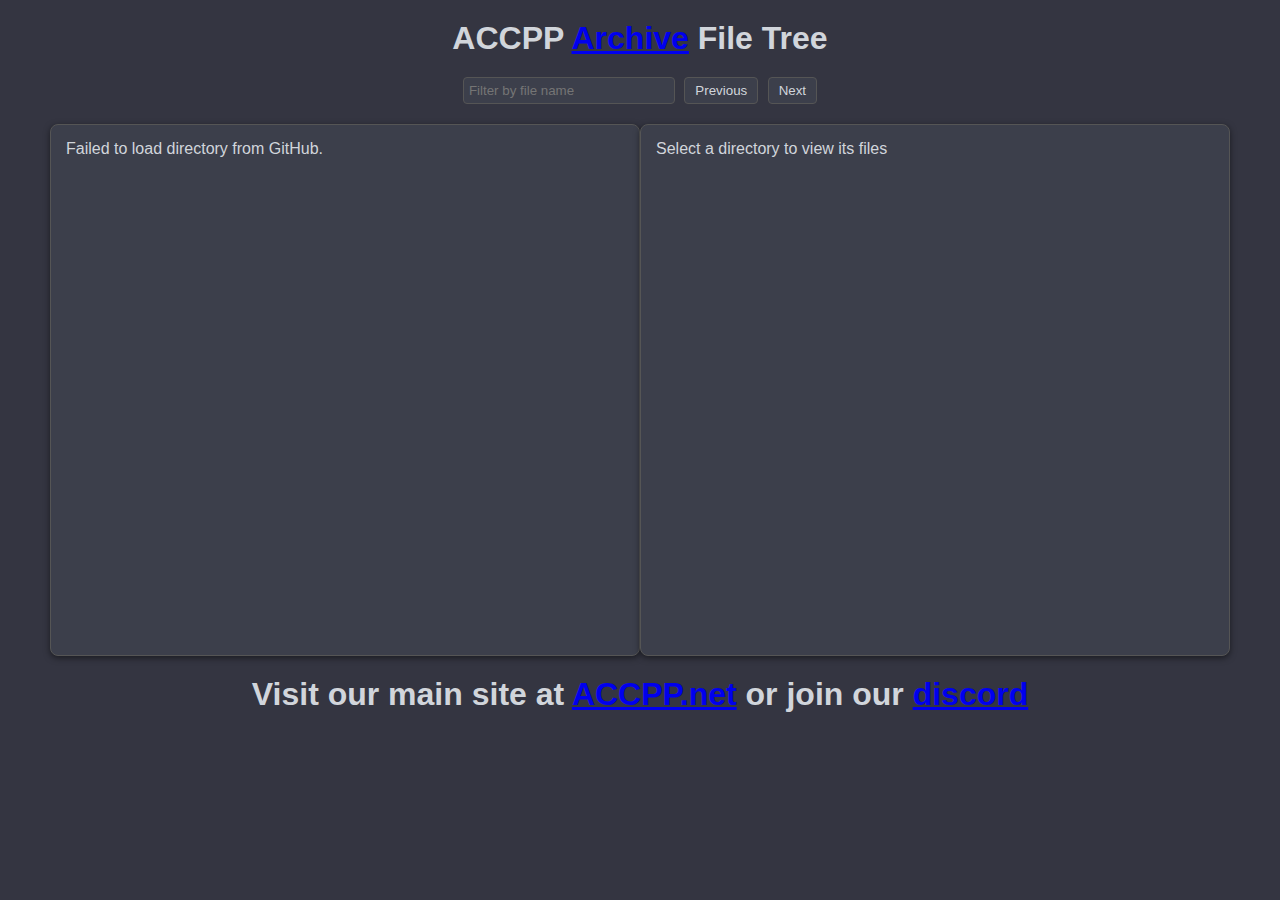
<file: directory.html>
<!DOCTYPE html>
<html lang="en">
<head>
  <meta charset="UTF-8">
  <title>ACCPP Archive File Tree</title>
  <script src="https://code.jquery.com/jquery-3.6.0.min.js"></script>
  <style>
    /* Dark mode (cobalt gray) styling */
    body {
      font-family: "Segoe UI", sans-serif;
      margin: 0;
      padding: 0;
      background-color: #343541; /* Dark cobalt gray background */
      color: #d1d5db; /* Light gray text */
    }
	/* Header */
    h1 {
      text-align: center;
      margin: 20px 0;
    }
    /* Search Controls */
    #search-controls {
      text-align: center;
      margin-bottom: 10px;
    }
    #filterInput {
      padding: 5px;
      width: 200px;
      border: 1px solid #555;
      border-radius: 4px;
      background-color: #3c3f4b;
      color: #d1d5db;
    }
    #search-controls button {
      padding: 5px 10px;
      margin-left: 5px;
      border: 1px solid #555;
      border-radius: 4px;
      background-color: #3c3f4b;
      color: #d1d5db;
      cursor: pointer;
      transition: background-color 0.2s;
    }
    #search-controls button:hover {
      background-color: #50575e;
    }
    .container {
      display: flex;
      justify-content: center;
      margin: 20px;
    }
    #directory-tree, #file-details {
      background-color: #3c3f4b; /* Slightly lighter dark for containers */
      padding: 15px;
      border: 1px solid #555;
      border-radius: 8px;
      width: 45%;
      overflow-y: auto;
      height: 500px;
      box-shadow: 0 2px 6px rgba(0, 0, 0, 0.5);
    }
    ul {
      list-style: none;
      padding-left: 15px;
    }
    li {
      margin: 4px 0;
    }
    /* Folder (directory) styling to mimic Windows 11 in dark mode */
    .directory > span {
      display: block;
      padding: 6px 10px;
      border-radius: 4px;
      cursor: pointer;
      transition: background-color 0.2s;
      color: #d1d5db;
    }
    .directory > span:hover {
      background-color: #50575e;
    }
    /* Folder icons using Segoe MDL2 Assets */
    .directory > span::before {
      font-family: 'Segoe MDL2 Assets';
      content: '\E8B7'; /* Closed folder icon */
      margin-right: 8px;
      font-size: 16px;
      color: #d1d5db;
    }
    .directory:not(.collapsed) > span::before {
      content: '\E8B5'; /* Open folder icon */
    }
    /* Ensure child nodes are hidden when a folder is collapsed */
    .directory.collapsed > ul {
      display: none;
    }
    /* File item styling */
    li:not(.directory) {
      padding: 6px 10px;
      cursor: pointer;
      transition: background-color 0.2s;
      color: #d1d5db;
    }
    li:not(.directory):hover {
      background-color: #50575e;
    }
    /* Highlight for search result */
    .search-highlight {
      background-color: #005a9e !important;
      color: #fff !important;
    }
    /* Enhanced styling for file details pane */
    #file-details h2 {
      font-size: 20px;
      margin-bottom: 10px;
      border-bottom: 1px solid #555;
      padding-bottom: 5px;
    }
    #file-details table {
      width: 100%;
      border-collapse: collapse;
      margin-top: 10px;
    }
    #file-details table, 
    #file-details th, 
    #file-details td {
      border: 1px solid #555;
    }
    #file-details th, 
    #file-details td {
      padding: 8px;
      text-align: left;
    }
    #file-details th {
      background-color: #2c2f36;
      font-weight: bold;
    }
  </style>
</head>
<body>
<h1>ACCPP <a href="https://mega.nz/#F!L1MniCKJ!1dQCCFPc2ddcFILa_JGeZw">Archive</a> File Tree</h1>
  
  <!-- File upload is now above the filter controls -->
  <div id="search-controls">
    <input type="text" id="filterInput" placeholder="Filter by file name">
    <button id="prevResult">Previous</button>
    <button id="nextResult">Next</button>
  </div>
  
  <div class="container">
    <div id="directory-tree">Loading Directory.csv</div>
    <div id="file-details">Select a directory to view its files</div>
  </div>
<h1>Visit our main site at <a href="https:\\www.accpp.net">ACCPP.net</a> or join our <a href="https://discord.gg/zEyxKfy">discord</a></h1>

  <script>
  

    // Converts bytes to a human-readable format.
    function convertSize(bytes) {
      bytes = parseInt(bytes);
      if (isNaN(bytes) || bytes < 0) return "";
      if (bytes === 0) return "0 B";
      const sizes = ['B', 'KB', 'MB', 'GB', 'TB'];
      const i = Math.floor(Math.log(bytes) / Math.log(1024));
      const s = (bytes / Math.pow(1024, i)).toFixed(2);
      return s + ' ' + sizes[i];
    }
    
    // Removes the "D:\ACCPP\" prefix from a file path.
    function removeDrivePrefix(path) {
      if (path.startsWith("D:\\ACCPP\\")) {
        return path.substring("D:\\ACCPP\\".length);
      }
      return path;
    }
    
    // Parse CSV into an array of objects.
    function parseCSV(csv) {
      const rows = csv.split(/\r?\n/).filter(row => row.trim() !== "").map(row => row.split(","));
      const headers = rows.shift().map(h => h.trim().replace(/\"/g, ""));
      return rows.map(row => {
        let obj = {};
        row.forEach((val, i) => {
          obj[headers[i]] = val ? val.trim().replace(/\"/g, "") : "";
        });
        return obj;
      });
    }
    
    // Build a nested directory tree from the file list.
    function buildTree(files) {
      let tree = {};
      files.forEach(file => {
        if (!file["FullName"] || file["FullName"].trim() === "") return;
        let pathParts = file["FullName"]
          .replace(/^D:\\ACCPP\\/, '')
          .split(/\\|\/+/)
          .filter(Boolean);
        let current = tree;
        pathParts.forEach((part, i) => {
          if (!current[part]) {
            current[part] = (i === pathParts.length - 1) ? file : {};
          }
          current = current[part];
        });
      });
      return tree;
    }
    
    // Recursively create the HTML list for the directory tree.
    function createTree(data) {
      if (!Object.keys(data).length) {
        return $('<p>No files found.</p>');
      }
      const ul = $('<ul></ul>');
      $.each(data, function(key, value) {
        const li = $('<li></li>');
        if (typeof value === 'object' && !value["FullName"]) {
          li.addClass('directory collapsed');
          const span = $('<span>' + key + '</span>');
          span.click(function(e) {
            e.stopPropagation();
            li.toggleClass('collapsed');
          });
          li.append(span).append(createTree(value));
        } else {
          li.text(key);
          li.data("filename", key);
          li.data("file", value);
          li.click(() => displayFileDetails(value));
        }
        ul.append(li);
      });
      return ul;
    }
    
    // Display file details in the right pane as a table.
    function displayFileDetails(file) {
      // Determine the file name (using "FileName" or "Name").
      let fileName = file["FileName"] || file["Name"] || "Unnamed File";
      
      // Process the file path.
      let filePath = file["FullName"] || "";
      filePath = removeDrivePrefix(filePath);
      
      // Create the table.
      let $table = $('<table></table>');
      
      // Add the file name as a header row spanning both columns.
      let $nameRow = $('<tr></tr>');
      let $nameCell = $('<th colspan="2"></th>').text(fileName);
      $nameRow.append($nameCell);
      $table.append($nameRow);
      
      // Define the order of properties to display.
      let order = ["FullName", "Extension", "Length", "CreationTime", "LastWriteTime", "Hash"];
      order.forEach(function(key) {
        if (file[key] !== undefined) {
          let displayKey = key;
          let displayValue = file[key];
          if (key === "FullName") {
            displayKey = "File Path";
            displayValue = filePath;
          }
          if (key === "Length") {
            displayKey = "Size";
            displayValue = convertSize(displayValue);
          }
          let $row = $('<tr></tr>');
          $row.append($('<th></th>').text(displayKey));
          $row.append($('<td></td>').text(displayValue));
          $table.append($row);
        }
      });
      
      // Use the URL from the CSV (assumed to be in the "URL" column) as the Archive Link.
      if (file["URL"]) {
        let archiveLink = file["URL"];
        let $linkRow = $('<tr></tr>');
        $linkRow.append($('<th></th>').text("Archive Link"));
        let $linkCell = $('<td></td>');
        let $link = $('<a></a>')
          .attr("href", archiveLink)
          .attr("target", "_blank")
          .text("Open Archive");
        $linkCell.append($link);
        $linkRow.append($linkCell);
        $table.append($linkRow);
      }
      
      $('#file-details').html('<h2>File Details</h2>').append($table);
    }
    
    // Handle CSV file upload and update the directory tree.
    $('#csvFile').change(function(event) {
      $('#directory-tree').text('Loading...');
      const reader = new FileReader();
      reader.onload = function(e) {
        const files = parseCSV(e.target.result);
        if (files.length === 0) {
          $('#directory-tree').text('No data found in CSV');
          return;
        }
        const tree = buildTree(files);
        $('#directory-tree').html('').append(createTree(tree));
      };
      reader.readAsText(event.target.files[0]);
    });
    
    // --- Search / Filter Functionality ---
    let searchResults = [];
    let currentIndex = -1;
    let debounceTimer;
    
    function updateSearchResults() {
      let query = $('#filterInput').val().toLowerCase();
      $('#directory-tree li').removeClass('search-highlight');
      searchResults = [];
      currentIndex = -1;
      if (query === '') return;
      
      $('#directory-tree li').each(function() {
        let filename = $(this).data('filename');
        if (filename && filename.toLowerCase().indexOf(query) !== -1) {
          searchResults.push(this);
        }
      });
      if (searchResults.length > 0) {
        currentIndex = 0;
        highlightCurrentResult();
      }
    }
    
    function highlightCurrentResult() {
      $('#directory-tree li').removeClass('search-highlight');
      if (searchResults.length === 0 || currentIndex < 0 || currentIndex >= searchResults.length) return;
      let currentItem = $(searchResults[currentIndex]);
      $('#directory-tree li.directory').addClass('collapsed');
      currentItem.parents('li.directory').removeClass('collapsed');
      currentItem.addClass('search-highlight');
      
      let container = $('#directory-tree');
      let containerHeight = container.height();
      let itemHeight = currentItem.outerHeight();
      let scrollTop = currentItem.offset().top - container.offset().top + container.scrollTop() - (containerHeight / 2) + (itemHeight / 2);
      container.animate({ scrollTop: scrollTop }, 300);
      
      if (!currentItem.hasClass('directory')) {
        displayFileDetails(currentItem.data("file"));
      }
    }
    
    $('#filterInput').on('input', function() {
      clearTimeout(debounceTimer);
      debounceTimer = setTimeout(function() {
        updateSearchResults();
      }, 300);
    });
    
    $('#prevResult').click(function() {
      if (searchResults.length === 0) return;
      currentIndex = (currentIndex - 1 + searchResults.length) % searchResults.length;
      highlightCurrentResult();
    });
    
    $('#nextResult').click(function() {
      if (searchResults.length === 0) return;
      currentIndex = (currentIndex + 1) % searchResults.length;
      highlightCurrentResult();
    });
	
	  function loadCSVFromGitHub() {
      const githubCSVUrl = "https://raw.githubusercontent.com/immortalbob/Archive-Viewer/refs/heads/main/directory.csv";

      $.ajax({
        url: githubCSVUrl,
        dataType: "text",
        success: function(data) {
          const files = parseCSV(data);
          if (files.length === 0) {
            $('#directory-tree').text('No data found in CSV');
            return;
          }
          const tree = buildTree(files);
          $('#directory-tree').html('').append(createTree(tree));
        },
        error: function() {
          $('#directory-tree').text('Failed to load directory from GitHub.');
        }
      });
    }

    $(document).ready(function() {
      loadCSVFromGitHub();
    });
	
  </script>
</body>
</html>
</file>
